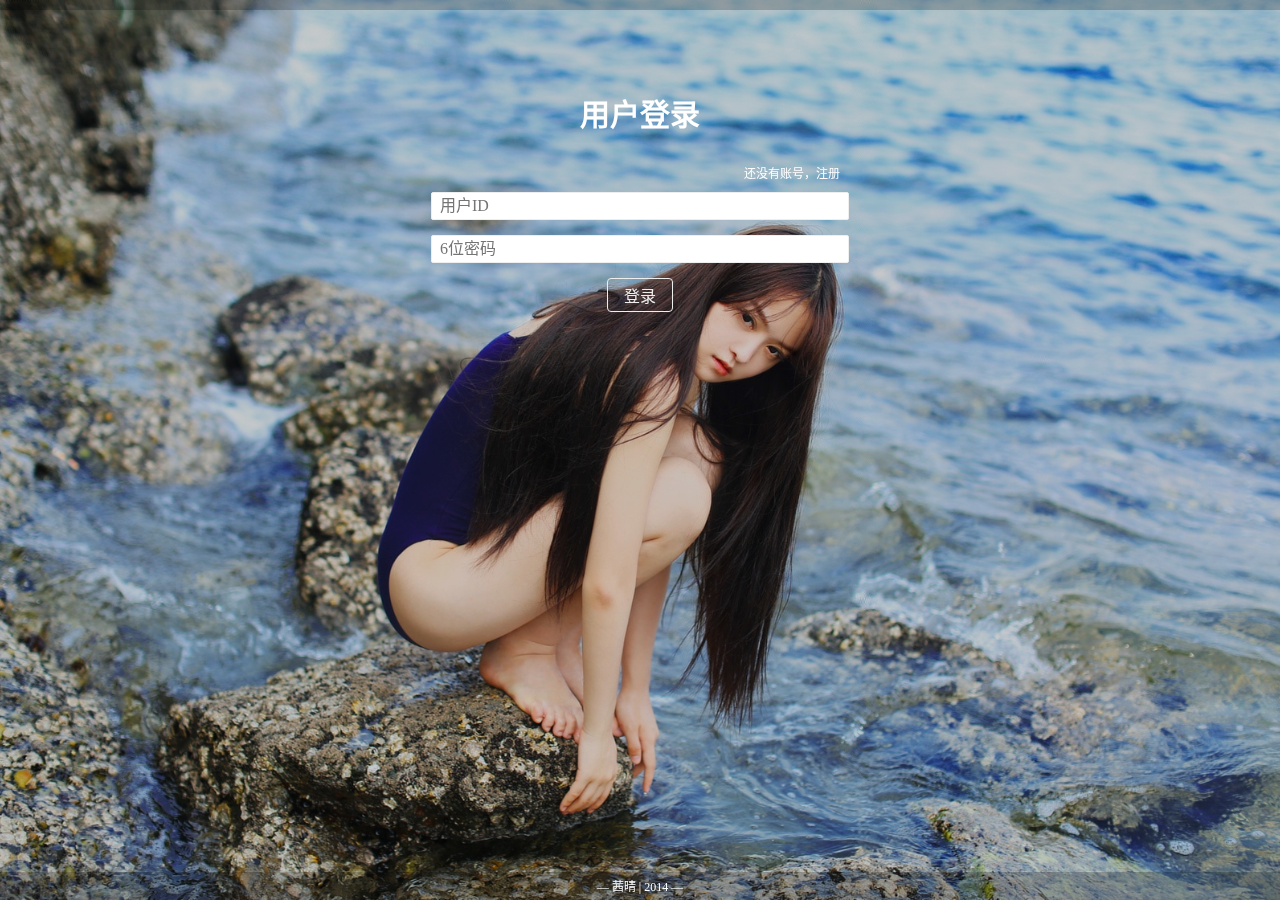
<file: Party/phone/index.html>
﻿<!DOCTYPE html>
<html>
<head>
    <meta http-equiv="Content-Type" content="text/html; charset=utf-8" />
    <meta content="text/html; charset=utf-8" http-equiv="Content-Type">
    <meta content="zh-cn" http-equiv="Content-Language">
    <meta content="minimal-ui" name="viewport">
    <meta content="width=device-width, initial-scale=1.0, maximum-scale=1.0, user-scalable=0;" name="viewport" />
    <meta content="no" name="apple-mobile-web-app-capable" />
    <link href="style/common.css" rel="stylesheet" />
    <link href="style/forms.css" rel="stylesheet" />
    <link href="style/layout.css" rel="stylesheet" />
    <link href="style/index.css" rel="stylesheet" />
    <link href="style/dialog.css" rel="stylesheet" />
    <title>茜晴|首页</title>
</head>
<body>
    <div id="pageMessageDialog" class="hide">
        <table class="text-center" style="height:100%;">
            <tr>
                <td>
                    <div class="page-dialog-box">
                        <p id="pageDialogMessage"></p>
                        <button id="pageDialogIcon" class="button button-blue">OK</button>
                    </div>
                </td>
            </tr>
        </table>
    </div>
    <div class="bg-div"></div>
    <div class="mask-div"></div>
    <div id="pageHeader">
        <h3 id="subTitle" class="h3-size"></h3>
        <div id="menuDiv" class="hide">
            <div id="menuInnerDiv">
                <p></p>
                <p></p>
                <p></p>
            </div>
            <ul id="runningList">
                <li data-target="pageIndex" data-id="pageIndex">首页</li>
                <li id="runningListTitle" class="running-title">导航中心</li>
            </ul>

        </div>
        <h4 id="mainTitle" class="h4-size font-weight-normal"></h4>
    </div>
    <div id="pageContent">

    </div>
    <div id="pageFooter">
        <h5 class="text-center font-weight-normal padding-top-tiny padding-bottom-tiny">— 茜晴 | 2014 —</h5>
    </div>
    <script src="js/variables.js"></script>
    <script src="js/API.js"></script>
    <script src="js/common.js"></script>
    <script src="js/login.js"></script>
    <script src="js/dialog.js"></script>
</body>
</html>
</file>
<file: Party/phone/style/common.css>
﻿html, body, h1, h2, h3, h4, h5, h6, div, p, table, tr, td, ul, li, input, textarea, button, span {
    margin: 0;
    padding: 0;
    outline: none;
    border: none;
    font-size: 12px;
    font-family: "微软雅黑 Ligh","华文细黑","DroidSansFallback","Segoe WP SemiLight";
    user-select: none;
    -webkit-user-select: none;
    -ms-user-select: none;
}
html, body {
    height: 100%;
    width: 100%;
    color:#FFFFFF;
}
a, a:hover, a:active, a:link, a:visited {
    color:#FFFFFF;
    text-decoration:none;
}
table {
    width: 100%;
    border-collapse: collapse;
    vertical-align:middle;
}
input, textarea {
    user-select: all;
    -webkit-user-select: auto;
    -ms-user-select: text;
}

/*
 *   基本样式
 */

/*margin&padding*/
.padding-box-default {
    padding:30px 20px;
}
.padding-top-default {
    padding-top:60px;
}
.padding-top-small {
    padding-top:30px;
}
.padding-top-mini {
    padding-top:10px;
}
.padding-top-tiny {
    padding-top:5px;
}
.padding-right-default {
    padding-right:60px;
}
.padding-right-small {
    padding-right:30px;
}
.padding-right-mini {
    padding-right:10px;
}
.padding-right-tiny {
    padding-right:5px;
}
.padding-left-default {
    padding-left:60px;
}
.padding-left-small {
    padding-left:30px;
}
.padding-left-mini {
    padding-left:10px;
}
.padding-left-tiny {
    padding-left:5px;
}
.padding-bottom-default {
    padding-bottom:60px;
}
.padding-bottom-small {
    padding-bottom:30px;
}
.padding-bottom-mini {
    padding-bottom:10px;
}
.padding-bottom-tiny {
    padding-bottom:5px;
}
/*visibility*/
.hide {
    display:none;
}
/*text*/
.h1-size {
    font-size:30px;
}
.h2-size {
    font-size:25px;
}
.h3-size {
    font-size:20px;
}
.h4-size {
    font-size:15px;
}
.h5-size {
    font-size:10px;
}
.h6-size {
    font-size:5px;
}
.font-weight-normal {
    font-weight:normal;
}
/*text-color*/
.text-error {
    color:red;
}
/*horizon-align*/
.text-left {
    text-align:left;
}
.text-center {
    text-align:center;
}
.text-right {
    text-align:right;
}
.text-indent {
    text-indent:2em;
}
/*sroll*/
.no-scroll {
    
}

/*
 *component
 */
/*应用背景*/
.bg-div,.mask-div {
    position: fixed;
    top: 0;
    left: 0;
    width: 100%;
    height: 100%;
}
.bg-div {
    background-image: url('../img/7.jpg');
    background-position: top center;
    background-size: cover;
    z-index:-1;
}
.mask-div {
    background-color:rgba(0,0,0,.2);
    background-attachment:fixed;
    z-index:-1;
}
</file>
<file: Party/phone/style/forms.css>
﻿/*input-controls*/
.input-controls {
    text-align: center;
}
    .input-controls > input {
        display:block;
        margin:10px auto 15px;
        padding:0.25em 0.5em;
        border-radius:2px;
        border:1px solid #EEEEEE;
        width:80%;
        min-width:200px;
        max-width:400px;
        font-size:16px;
    }
        .input-controls > input.error {
            border-color: #FF0000;
        }
        .input-controls > input:focus {
            border-color:#3EC1FF;
        }
    .input-controls > span {
        display: block;
        width: 80%;
        min-width: 200px;
        max-width: 400px;
        margin: 0 auto;
        text-align: right;
    }

/*button*/
.button {
    padding: 0.25em 1em;
    background-color:transparent;
    border: 1px solid #EEEEEE;
    border-radius: 4px;
    color:#EEEEEE;
    transition:all linear .5s;
}
.button:hover,
.button:active {
    background-color:rgba(62,209,255,.2);
    border-color:#3EC1FF;
    color:#FFFFFF;
}
.button-large {
    font-size:16px;
}
.button-blue {
    border-color: #3EC1FF;
    color: #3EC1FF;
}
</file>
<file: Party/phone/style/layout.css>
﻿/*page-header*/
#pageHeader {
    position: fixed;
    top: 0;
    left: 0;
    width: 100%;
    background-color: rgba(0,0,0,.2);
    z-index: 10000;
}
#mainTitle, #subTitle, #menuDiv {
    cursor: pointer;
    clear: none;
}
#mainTitle {
    padding: 5px 10px 5px 0;
    float:right;
}
#subTitle {
    padding: 0 10px;
    float:left;
}
#menuDiv {
float: right;
max-height: 100%;
width: 30px;
padding: 3px 5px;
}
    #menuDiv.active {
        background-color: rgba(0,0,0,.4);
    }
    #menuDiv>div> p {
        margin: 3px 0;
        background-color:#FFFFFF;
        border: 2px solid #FFFFFF;
        border-radius: 2px;
    }
    #runningList {
        position: fixed;
        right:0;
        margin: 3px 0 0;
        display: none;
        list-style: none;
        background-color: rgba(255,255,255,.9);
        height: 100%;
        width:100%;
        color:#000000;
        z-index: 13000;
        overflow-y:auto;
    }
        #runningList> li {
            padding:8px 15px 8px 20px;
            border-bottom:1px solid rgba(76,76,76,.2);
            text-align:right;
            font-size:18px;
        }
.active > #runningList {
    display:inline-block;
}
#runningList> li.running-title {
    height: 20%;
    text-align: center;
    font-size: 40px;
    color: rgba(0,0,0,.2);
}
#pageContent {
    position: relative;
    padding: 30px 0 5px;
    z-index: 1;
}
#pageFooter {
    position: fixed;
    bottom: 0;
    left: 0;
    background-color: rgba(0,0,0,0.2);
    width: 100%;
    z-index: 10000;
}
/*对话框*/
#pageMessageDialog {
    position: fixed;
    height:100%;
    width:100%;
    background-color: rgba(0,0,0,.6);
    transition:display linear 10s;
    z-index:8888;
}
.page-dialog-box {
    display:inline-block;
    max-width:60%;
    background: white;
    color: black;
    border-radius: 2px;
    padding: 12px 24px;
}
/*对话框的OKbutton*/
#pageDialogIcon {
    margin-top: 10px;
}
</file>
<file: Party/phone/style/index.css>
﻿/*header-display*/
    .header-display {
        list-style:none;
    }
        .header-display> li {
            position:relative;
            background-position: top center;
            background-size: cover;
            min-height:150px;
        }
            .header-display> li > div {
                position:absolute;
                bottom: 0;
                left: 0;
                width: 100%;
                background-color: rgba(0,0,0,.5);
                font-size:14px;
            }
                .header-display> li > div > p {
                    padding:5px 10px 5px 0;
                    text-align:right;
                    font-size:15px;
                }
.function-display {
    list-style:none;
}
    .function-display > li {
        position: relative;
        display: inline-block;
        margin: 5px;
        background-color: rgba(248,248,248,0.6);
        height: 100px;
        width: 100px;
        cursor:pointer;
    }
        .function-display > li > p {
            position:absolute;
            bottom:0;
            right:0;
            padding:0 5px 5px 0;
            font-size:20px;
        }
        .function-display > li > span {
            position:absolute;
            top:0;
            left:0;
            padding-right:10px;
            height:60px;
            width:90px;
            text-align:right;
            font-size:60px;
        }
        /*bg-color*/
    .function-display .red {
        background-color: rgba(216,34,13,0.8);
    }
    .function-display .purple {
        background-color: rgba(117,36,137,0.8);
    }
    .function-display .blue {
        background-color: rgba(62,189,224,0.8);
    }
    .function-display .light-blue {
        background-color: rgba(145,210,228,0.9);
    }
    .function-display .light-green {
        background-color: rgba(140,197,98,0.9);
    }
    .function-display .orange {
        background-color: rgba(246,172,26,0.8);
    }
    .function-display .gray {
        background-color:rgba(175,176,176,0.8);
    }
</file>
<file: Party/phone/style/dialog.css>
﻿.friends-list {
    list-style:none;
    padding-bottom:20px;
}
    .friends-list > li {
        position:relative;
        height:50px;
        border-bottom:1px solid rgba(255,255,255,.2);
        cursor:pointer;
    }
        .friends-list > li > p {
           
            position:absolute;
            bottom:5px;
            right:10px;
            width:100%;
            font-size:25px;
            text-align:right;
        }
.dialog-list {
    list-style:none;
    padding-top:5px;
    padding:30px 0 70px;
}
    .dialog-list > .time {
        text-align: center;
    }
    .dialog-list > .left {
        padding: 10px 15px;
        text-align: left;
    }
    .dialog-list > .right {
        padding: 10px 15px;
        text-align: right;
    }
    .dialog-list > .time > span {
        padding: .25em .5em;
        background-color: rgba(0,0,0,.4);
        border-radius: 4px;
    }
    .dialog-list > .left > span,
    .dialog-list > .right > span {
        display:inline-block;
        padding: .25em .5em;
        width: auto;
        max-width: 70%;
        word-break:normal;
        font-size: 15px;
        border-radius: 4px;
    }
    .dialog-list > .left > span {
        background-color: rgba(0,255,0,.6);
    }
    .dialog-list > .right > span {
        background-color: rgba(255,255,255,.6);
        color: #000000;
    }
    /*未确定是否发送成功*/
.send-not-sure:before {
    margin-right:5px;
    content: '…';
}

.dialog-input-div {
    position: fixed;
    left: 0;
    bottom: 0;
    width: 100%;
    background-color: #FFFFFF;
}
    .dialog-input-div > textarea {
        display: block;
        width: 96%;
        font-size: 15px;
        resize:vertical;
        margin: 7px 2%;
    }
    .dialog-input-div > button {
        width: 100%;
        font-size: 15px;
        padding: 7px 0;
        background-color: rgba(0,164,88,1);
        color: white;
    }
</file>
